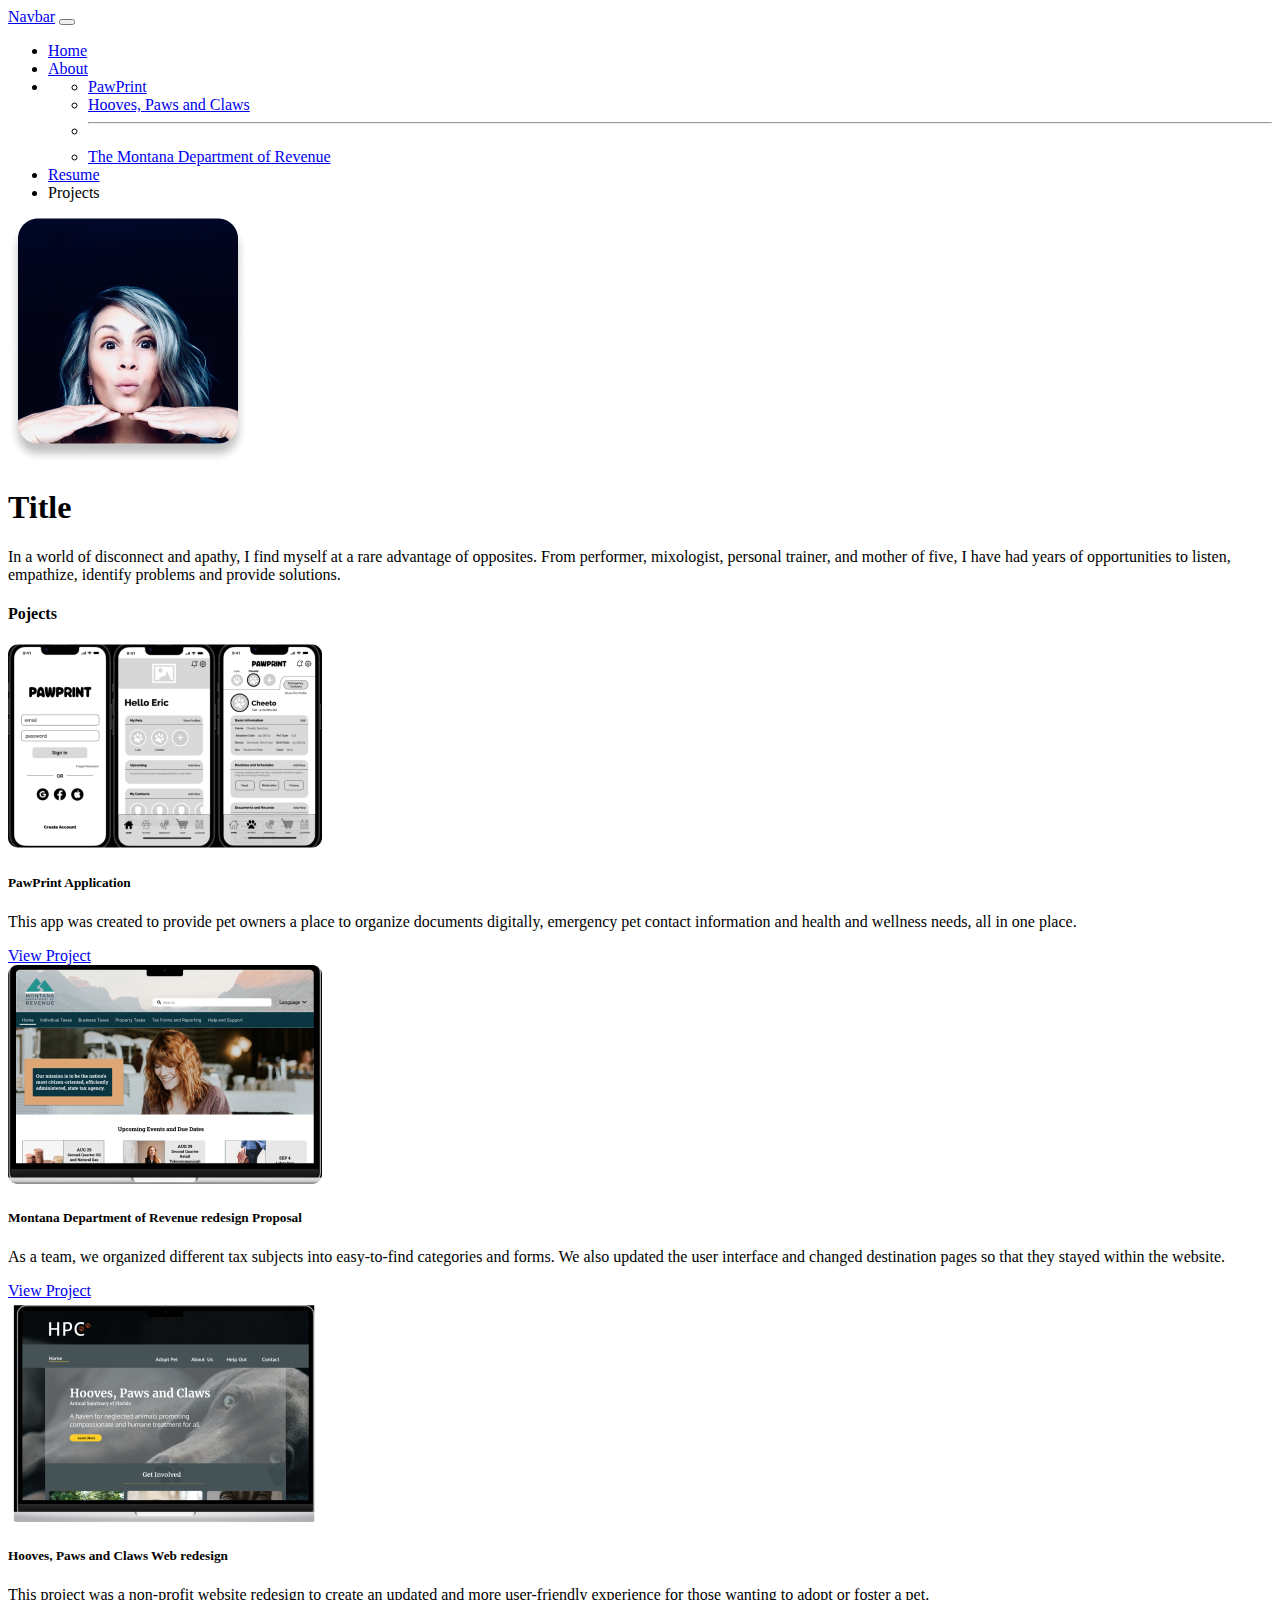
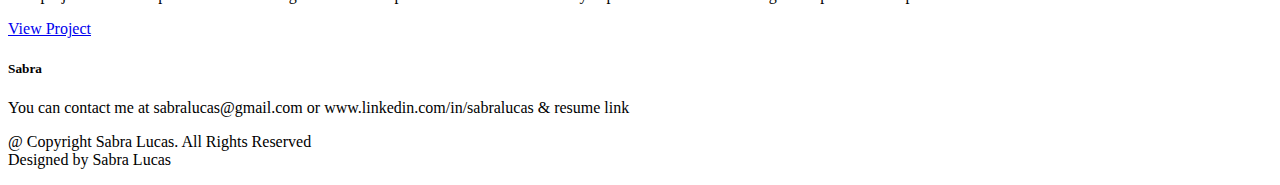
<file: index.html>
<!doctype html>
<html lang="en">
  <head>
    <!-- Required meta tags -->
    <meta charset="utf-8">
    <meta name="viewport" content="width=device-width, initial-scale=1">

    <!-- Bootstrap CSS -->
    <link href="https://cdn.jsdelivr.net/npm/bootstrap@5.1.3/dist/css/bootstrap.min.css" rel="stylesheet" integrity="sha384-1BmE4kWBq78iYhFldvKuhfTAU6auU8tT94WrHftjDbrCEXSU1oBoqyl2QvZ6jIW3" crossorigin="anonymous">
    <link rel="stylesheet" href="https://cdnjs.cloudflare.com/ajax/libs/font-awesome/6.2.0/css/all.min.css" integrity="sha512-xh6O/CkQoPOWDdYTDqeRdPCVd1SpvCA9XXcUnZS2FmJNp1coAFzvtCN9BmamE+4aHK8yyUHUSCcJHgXloTyT2A==" crossorigin="anonymous" referrerpolicy="no-referrer"/>
    <link rel="stylesh" href="./css/variables.css">
    <link rel="stylesh" href="./css/styles.css">
    <title>Home</title>
  </head>
  <body>
    <nav class="navbar navbar-expand-md">
        <div class="container">
          <a class="navbar-brand" href="#">Navbar</a>
          <button class="navbar-toggler" type="button" data-bs-toggle="collapse" data-bs-target="#navbarSupportedContent" aria-controls="navbarSupportedContent" aria-expanded="false" aria-label="Toggle navigation">
            <i class="fa-solid fa-bars"></i>  
          </button>
          <div class="collapse navbar-collapse" id="navbarSupportedContent">
                <ul class="navbar-nav ms-auto">
              <li class="nav-item">
                <a class="nav-link active" aria-current="page" href="#">Home</a>
              </li>
              <li class="nav-item">
                <a class="nav-link" href="#">About</a>
              </li>
              <li class="nav-item dropdown">
                </a>
                <ul class="dropdown-menu" aria-labelledby="navbarDropdown">
                  <li><a class="dropdown-item" href="#">PawPrint</a></li>
                  <li><a class="dropdown-item" href="#">Hooves, Paws and Claws</a></li>
                  <li><hr class="dropdown-divider"></li>
                  <li><a class="dropdown-item" href="#">The Montana Department of Revenue</a></li>
                </ul>
              </li>
              <li class="nav-item">
                <a class="nav-link" href="#">Resume</a>
              </li>
              <li class="nav-item">
                <a class="nav-link disabled">Projects</a>
              </li>
            </ul>
          </div>
        </div>
      </nav>
<div class="container">
    <div class="row maincontent">
    <div class="col-8 col-lg-3 text-center">
      <img class="profileImage" src="./img/Profilephoto.png" alt="">
    </div>
    <div class="col-md-8 col-lg-7 col-xl-6">
        <h1>Title</h1>
        <p> 
          In a world of disconnect and apathy, I find myself at a rare advantage of opposites. 
From performer, mixologist, personal trainer, and mother of five, I have had years 
of opportunities to listen, empathize, identify problems and provide solutions.
        </p>
    </div>
  </div>
</div>
<div class="container">
  <div class="row ProjectsArea">
    <h4 class="text-center">Pojects</h4>
    <div class="col-md-6 col-lg-3">
      <div class="card">
        <img src="./img/PawPrintAppPortfolioPic.png" class="card-img-top" alt="">
        <div class="card-body">
          <h5 class="card-title">PawPrint Application</h5>
          <p class="card-text">This app was created to provide pet owners a place to organize documents digitally, emergency pet contact information and health and wellness needs, all in one place.
          </p>
          <a href="#" class="btn btn-primary">View Project</a>
        </div>
      </div>
    </div>
    <div class="col-md-6 col-lg-3">
    <div class="card">
      <img src="./img/Montana Web pic portfolio.png" class="card-img-top projectCard" alt="">
      <div class="card-body">
        <h5 class="card-title">Montana Department of Revenue redesign Proposal</h5>
        <p class="card-text">As a team, we organized different tax subjects into easy-to-find categories and forms. We also updated the user interface and changed destination pages so that they stayed within the website.</p>
        <a href="#" class="btn btn-primary">View Project</a>
      </div>
    </div>
  </div>
    <div class="col-md-6 col-lg-3">
    <div class="card">
      <img src="./img/HoovesPC pic portfolio.png" class="card-img-top" alt="">
      <div class="card-body">
        <h5 class="card-title">Hooves, Paws and Claws Web redesign</h5>
        <p class="card-text">This project was a non-profit website redesign to create an updated and more user-friendly experience for those wanting to adopt or foster a pet.</p>
        <a href="#" class="btn btn-primary">View Project</a>
      </div>
    </div>
  </div>
</div>
<footer>
  <h5>Sabra</h5>
  <p class="body-small">
    You can contact me at  sabralucas@gmail.com or www.linkedin.com/in/sabralucas & resume link
  </p>
  <p class="body-small">
    @ Copyright Sabra Lucas. All Rights Reserved
    <br>
    Designed by Sabra Lucas
  </p>
</footer>
    <!-- Optional JavaScript; choose one of the two! -->

    <!-- Option 1: Bootstrap Bundle with Popper -->
    <script src="https://cdn.jsdelivr.net/npm/bootstrap@5.1.3/dist/js/bootstrap.bundle.min.js" integrity="sha384-ka7Sk0Gln4gmtz2MlQnikT1wXgYsOg+OMhuP+IlRH9sENBO0LRn5q+8nbTov4+1p" crossorigin="anonymous"></script>

    <!-- Option 2: Separate Popper and Bootstrap JS -->
    <!--
    <script src="https://cdn.jsdelivr.net/npm/@popperjs/core@2.10.2/dist/umd/popper.min.js" integrity="sha384-7+zCNj/IqJ95wo16oMtfsKbZ9ccEh31eOz1HGyDuCQ6wgnyJNSYdrPa03rtR1zdB" crossorigin="anonymous"></script>
    <script src="https://cdn.jsdelivr.net/npm/bootstrap@5.1.3/dist/js/bootstrap.min.js" integrity="sha384-QJHtvGhmr9XOIpI6YVutG+2QOK9T+ZnN4kzFN1RtK3zEFEIsxhlmWl5/YESvpZ13" crossorigin="anonymous"></script>
    -->
  </body>
</html>
</file>
<file: css/variables.css>
:root{
    --primary:#3B545F;
    --primary-light: #5A6C81;
    --Primary-extra-light: #D2D8E0;
    --primary-dark: #283C3D;
    --secondary: #B696B4;
    --secondary-dark: #84819F;
    --secondary-light: #E6ADBE;
    --secondary-extra-light: #F9EBF0;
    --success: #428A6D;
    --success-light:#E7F4D7;
    --success-extra-light:#F3FAEB;
    --success-dark:#2D625B;
    --success-bright:#ACD772;
    --gray-dark: #06090A;
    --gray-green: #283C3D;
    --gray-light: #5A5F62;
    --gray-extra-light: #E2E3E3;
    --white: #FFFFFF;
    --yellow: #F9F871;
    --green-gradient:linear-gradient(180deg, #2D625B 0%, #93B29F 54.62%, #F3FAEB 100%);
    --purple-gradient:linear-gradient(180deg, #84819F 6.25%, #B597AE 55.73%, #FBE1EF 100%);
    --font-size-h1: 6rem;
    --font-size-h2: 3.75rem;
    --font-size-h3: 3rem;
    --font-size-h4: 2.125rem;
    --font-size-h5: 1.5rem;
    --font-size-h6: 1.25rem;
    --font-size-body-small: 0.875rem;
    --font-size-button: 0.875rem;
    
}
</file>
